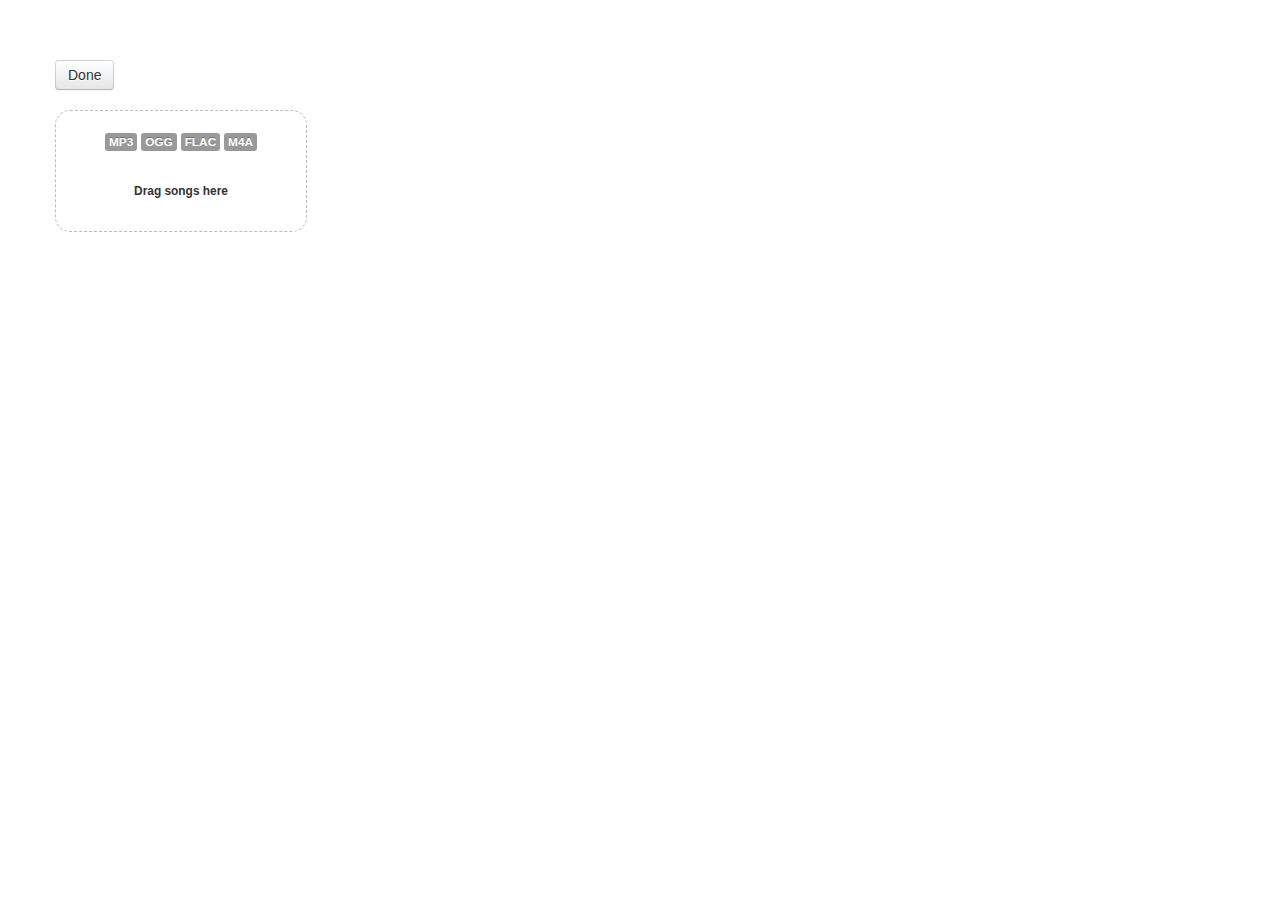
<file: upload.html>
<!DOCTYPE html>
<html lang="en">
  <head>
    <meta charset="utf-8">
    <title>Musik</title>
    <meta name="viewport" content="width=device-width, initial-scale=1.0">
    <meta name="description" content="">
    <meta name="author" content="">

    <link href="css/bootstrap.css" rel="stylesheet">
    <style>
      td{
          -webkit-user-select: none;
         user-select: none;
         -moz-user-select: none;
         white-space: nowrap;
      }
      body {
        padding-top: 40px;
      }
      #drop_area{
         border-radius: 15px;
         padding-top: 20px;
         padding-bottom: 20px;
         width: 250px;
         border: 1px dashed #BBB;
         text-align: center;
         margin-bottom: 10px;
      }
    </style>
    <link href="css/bootstrap-responsive.css" rel="stylesheet">
  </head>
  <body>
      <br>
      <div class="container">
          <a onclick="" href="index.html"  class="btn">Done</a>

          <br><br>
          <div id="drop_area">
              <span class="label">MP3</span>
              <span class="label">OGG</span>
              <span class="label">FLAC</span>
              <span class="label">M4A</span>
              <br><br>
              <h6 id="processing_label">Drag songs here</h6>
          </div>

          <table id="song_table" class="hide table table-condensed">
              <thead>
                  <tr>
                      <th>Artist</th>
                      <th>Title</th>
                      <th>Album</th>
                      <th>Track</th>
                      <th>Year</th>
                      <th>Genre</th>
                      <th width="60"><i class='icon-flag'></i></th>
                  </tr>
              </thead>
                  
                  <tbody id="tagging">
                  </tbody>
                  
                   <tbody id="failed">
                   </tbody>
              
                  <tbody id="waiting">
                  </tbody>
                  
                  <tbody id="uploading">
                  </tbody>
                  
                  <tbody id="uploaded">
                  </tbody>
          </table>
    </div>
    <script src="js/jquery.js"></script>
    <script src="js/bootstrap.js"></script>
    <script src="js/id3.min.js"></script>
    <script src="js/queue.min.js"></script>

    <script>
        function upload_songs() {
            window.uploading = 1;
            if (window.upload_queue.isEmpty()) {
                window.uploading = 0;
                return;
            } else {
                var obj = window.upload_queue.dequeue();
                $(obj.row).remove();
                var progress_bar_outer = $(document.createElement('div')).html("").addClass("progress").css('height', '10px').css('margin', '0px').css('margin-top', '3px');
                var progress_bar_inner = $(document.createElement('div')).html("").addClass("bar").css('width', '0%').css('height', '10px');
                $(progress_bar_outer).html("").append(progress_bar_inner);
                $(obj.status).html("").append(progress_bar_outer);
                $("#uploading").prepend(obj.row);
                var oMyForm = new FormData();
                oMyForm.append("song_file", obj.song);


                oMyForm.append("metadata", JSON.stringify( {
                    artist: {
                        'name': $(obj.cells.artist).val()
                    },
                   album: {
                       'name': $(obj.cells.album).val()
                   },
                   song: {
                       'name': $(obj.cells.title).val(),
                       'track': $(obj.cells.track).val()
                   },
                }));
               

                var oReq = new XMLHttpRequest();
                oReq.open("POST", 'http://bloedorn.us/musik/api/songs');

                oReq.upload.onprogress = function updateProgress(evt) {
                    if (evt.lengthComputable) {
                        var percentComplete = (evt.loaded / evt.total) * 100;
                        $(progress_bar_inner).css("width", "" + percentComplete + "%");
                    }
                }
                oReq.onload = function (oEvent) {
                    if (oReq.status == 201) {
                        $(obj.row).remove();
                        $(obj.status).html("<h6>Uploaded</h6>");
                        $("#uploaded").prepend(obj.row);
                        upload_songs();
                    } else {
                        $(obj.row).remove();
                        $(obj.status).html("<h6>Failed</h6>");
                        $("#failed").prepend(obj.row);
                        upload_songs();
                    }
                };
                oReq.send(oMyForm);
            }
        }
        function process_songs() {
            window.processing = 1;
            if (window.process_queue.isEmpty()) {
                $("#processing_label").html("Drag songs here");
                window.processing = 0;
                return;
            }
            processing_count = window.process_queue.getLength();
            $("#processing_label").html("Processing " + processing_count + " Song" + (processing_count > 1 ? "s" : ""));
            var file = window.process_queue.dequeue();
            var url = file.urn || file.name;
            var reader = FileAPIReader(file);
            function process_tags() {
                var tags = ID3.getAllTags(url);
                $("#song_table").removeClass("hide");    // only needs to be called once.
                var song_row = $(document.createElement('tr'));
                var fields = { 'artist': "", 'title': "", 'album': "", 'track': "", 'year': "", 'genre': "" };
                for (var field in fields) {
                    var val = tags[field];

                    if (field == 'track') {
                        var re = /(\d+)\/(\d+)/;
                        var val = ("" + val).replace(re, "$1");
                        var val = parseInt(val);
                    }
                    var parentCell = document.createElement('td');

                    var cell = $(document.createElement('input')).attr('type', 'text');
                    if (field == 'track' || field == 'year' || field == 'genre') {
                        $(cell).addClass("input-mini");
                    }
                    cell.val("" + (val || ""));
                    fields[field] = cell;

                    $(parentCell).append(cell);
                    $(song_row).append(parentCell);
                }
                var upload_button = $(document.createElement('a')).html("<i class='icon-ok'></i>").addClass("btn btn-mini");
                var delete_button = $(document.createElement('a')).html("<i class='icon-remove'></i>").addClass("btn btn-mini");
                var status_cell = $(document.createElement('td')).html("");
                var button_grp = $(document.createElement('div')).html("").addClass("btn-group");



                $(button_grp).append(upload_button).append(delete_button);

                $(status_cell).append(button_grp);
                $(song_row).append(status_cell);
                $("#tagging").prepend(song_row);

                $(upload_button).click(function () {
                    $(song_row).remove();
                    $(status_cell).html("<h6>Waiting</h6>");
                    $(song_row).children().attr('contenteditable', 'false');
                    $("#waiting").prepend(song_row);
                    var cur_song = { song: file, row: song_row, status: status_cell, cells: fields };
                    window.upload_queue.enqueue(cur_song);
                    if (window.uploading != 1) {
                        upload_songs();
                    }
                });

                $(delete_button).click(function () {
                    // clear out some of the associated data.
                    $(song_row).remove();

                });
                process_songs();
            }
            ID3.loadTags(url, process_tags, { tags: ["artist", "title", "album", "year", "track", "genre"], dataReader: reader });
        }
        jQuery(document).ready(function ($) {

            window.process_queue = new Queue();
            window.upload_queue = new Queue();

            $("#song_table tbody").on("keypress", "td", function (event) {

                var keycode = (event.keyCode ? event.keyCode : event.which);
                if (keycode == '13') {
                    event.preventDefault();
                }
            });

            var body = document.body;
            body.addEventListener("dragover", function (e) {
                e.preventDefault();
            }, false);

            body.addEventListener("dragenter", function (e) {
                e.preventDefault();
            }, false);


            body.addEventListener('drop', function (e) {
                e.preventDefault();
                var files = e.dataTransfer.files;
                for (var i = 0; i < files.length; i++) {
                    window.process_queue.enqueue(files[i]);
                }
                if (window.processing != 1) {
                    process_songs();
                }
            }, false);
        });
    </script>
  </body>
</html>
</file>
